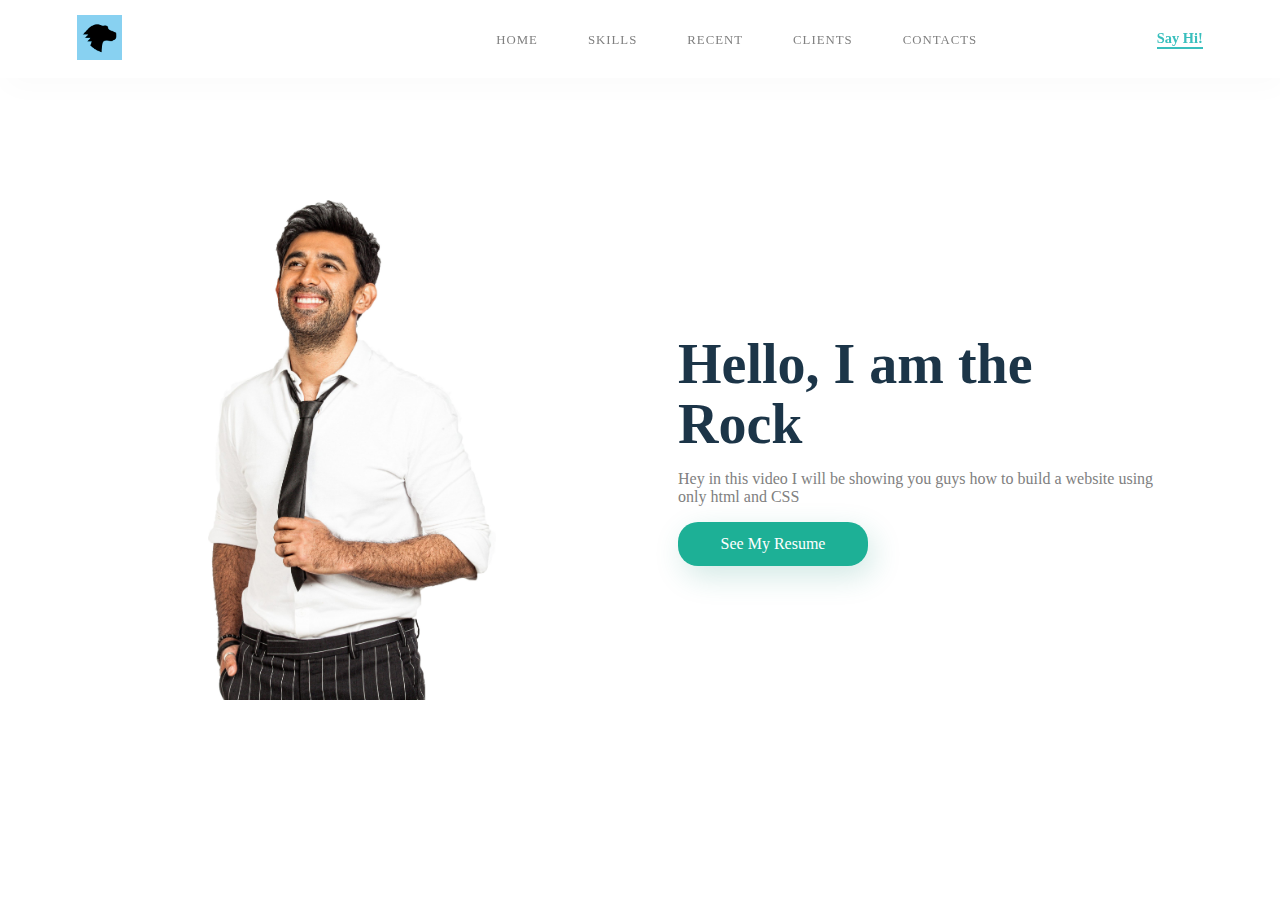
<file: index.html>
<!DOCTYPE html>
<html>
    <head>
        <meta charset="utf8">
        <title>Rock Resume</title>
        <link href="style.css" rel="stylesheet" type="text/css" />
    </head>
    <body>
        <section id="main">
            <nav>
                <a href="#" class="logo">
                    <img src="favicon144.png" alt="The logo of portfolio">
                </a>

                <span class="menu-space"></span>

                <ul class="menu">
                    <li><a href="#">Home</a></li>
                    <li><a href="#">Skills</a></li>
                    <li><a href="#">Recent</a></li>
                    <li><a href="#">Clients</a></li>
                    <li><a href="#">Contacts</a></li>
                </ul>
                <a href="#" class="hey"><strong>Say Hi!</strong></a>

            </nav>
        </section>
        <section class="Content">
           <div class="image">
               <img src="AS.jpg" alt="My picture">
            </div> 
            <div class="main-text">
                <h1>Hello, I am the  <br> Rock</h1>
                <p>Hey in this video I will be showing you guys how to build a website using only html and CSS</p>
                <a href="#" class="resume-btn">See My Resume</a>
            </div>
        </section>
    </body>
</html>
</file>
<file: style.css>
*{
    box-sizing: border-box;
}
body{
   margin: 0px;
   padding: 0px;
   font: poppins;
}
#main{
   width: 100%;
   height: 50vh;
   position: relative;
}
nav{
   display: flex;
   justify-content: space-around;
   align-items: center;
   position: fixed;
   top: 0;
   left: 0;
   width: 100%;
   background-color: white;
   box-shadow: 5px 10px 30px rgba(0,0,0,0.02);
   z-index: 1;
}
.logo img{
  height: 45px;
}
.menu{
    list-style: none;
    display: flex;
}
.menu li a{
    height: 40px;
    line-height: 43px;
    margin: 3px;
    padding: 0px 22px;
    display: flex;
    font-size: 0.8em;
    text-transform: uppercase;
    font-weight: 500;
    letter-spacing: 1px;
    color: gray;
}
a{
    text-decoration: none;
}
.hey{
    color: #39bfbd;
    font-weight: 500;
    font-size: 0.9em;
    border-bottom: 2px solid #39bfbd;
}
.image{
    width: 500px;
    height: 500px;
   
}
.image img{
    width: 100%;
    height: 100%;
    object-fit: contain;
}
.Content{
    display: flex;
    width:90%;
    justify-content: space-around;
    align-items: center;
    position: absolute;
    left:50%;
    right: 50%;
    transform: translate(-50%,-50%);
}
.main-text{
    width: 500px;
}
.main-text h1{
    font-size: 3.5em;
    color: #1c3548;
    margin: 0px 0px 10px 0px;
    line-height: 60px;
}
.main-text p{
    color: gray;
}
.resume-btn{
    width: 190px;
    height: 44px;
    display: flex;
    justify-content: center;
    align-items: center;
    color: white;
    background-color: #1db096;
    border-radius: 20px;
    box-shadow: 5px 10px 30px rgba(24,139,119,0.2);

    
}
.resume-btn:hover{
    background-color: #23cdaf;
    transition: all ease 0.2s;
}
.menu li a:hover{
    background-color:#23cdaf ;
    color: white;
    box-shadow: 5px 10px 30px rgba(24,139,119,0.2);
    transition: all ease 0.2s;
}
</file>
